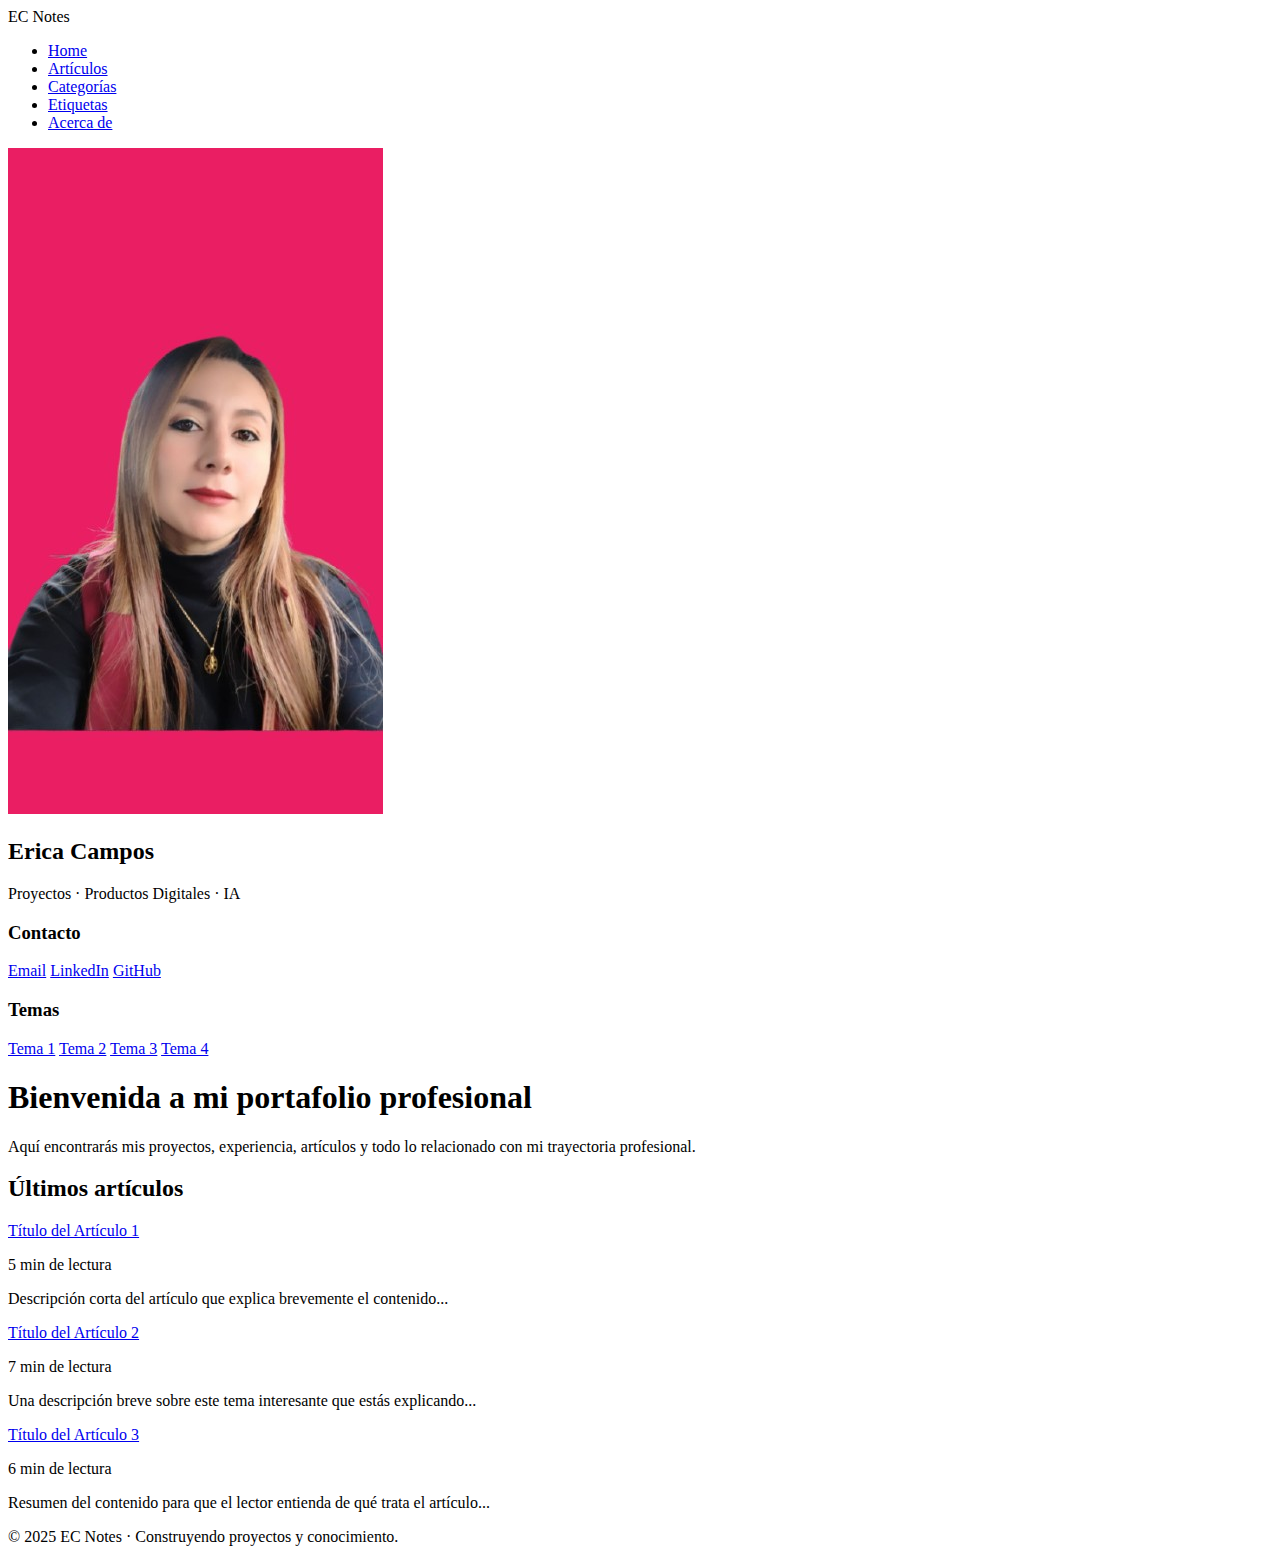
<file: index.html>
<!DOCTYPE html>
<html lang="es">
<head>
    <meta charset="UTF-8">
    <meta name="viewport" content="width=device-width, initial-scale=1.0">
    <title>Portafolio Profesional - EC Notes</title>
    <link rel="stylesheet" href="style.css">
</head>
<body>

    <!-- NAVBAR -->
    <nav class="navbar">
        <div class="logo">EC Notes</div>
        <ul class="nav-links">
            <li><a href="index.html">Home</a></li>
            <li><a href="#">Artículos</a></li>
            <li><a href="#">Categorías</a></li>
            <li><a href="#">Etiquetas</a></li>
            <li><a href="#">Acerca de</a></li>
        </ul>
    </nav>

    <!-- CONTENEDOR PRINCIPAL -->
    <div class="container">

        <!-- SIDEBAR -->
        <aside class="sidebar">
    <img src="profile.jpg" alt="Foto de Erika" class="profile-img">

    <h2>Erica Campos</h2>
    <p>Proyectos · Productos Digitales · IA</p>

    <h3>Contacto</h3>
    <div class="sidebar-links">
        <a href="mailto:erika.camposp20@gmail.com">Email</a>
        <a href="https://www.linkedin.com/in/erica-campos-43b59718b/" target="_blank">LinkedIn</a>
        <a href="https://github.com/erikacampospro" target="_blank">GitHub</a>
    </div>

    <h3>Temas</h3>
    <div class="sidebar-links">
        <a href="#">Tema 1</a>
        <a href="#">Tema 2</a>
        <a href="#">Tema 3</a>
        <a href="#">Tema 4</a>
    </div>
</aside>

        <!-- CONTENIDO PRINCIPAL -->
        <main class="content">
            <div class="intro-card">
    <h1>Bienvenida a mi portafolio profesional</h1>
    <p>Aquí encontrarás mis proyectos, experiencia, artículos y todo lo relacionado con mi trayectoria profesional.</p>
</div>

            <h2>Últimos artículos</h2>

<div class="article-list">

    <div class="article-item">
        <a href="#" class="article-title">Título del Artículo 1</a>
        <p class="article-meta">5 min de lectura</p>
        <p class="article-description">
            Descripción corta del artículo que explica brevemente el contenido...
        </p>
    </div>

    <div class="article-item">
        <a href="#" class="article-title">Título del Artículo 2</a>
        <p class="article-meta">7 min de lectura</p>
        <p class="article-description">
            Una descripción breve sobre este tema interesante que estás explicando...
        </p>
    </div>

    <div class="article-item">
        <a href="#" class="article-title">Título del Artículo 3</a>
        <p class="article-meta">6 min de lectura</p>
        <p class="article-description">
            Resumen del contenido para que el lector entienda de qué trata el artículo...
        </p>
    </div>

</div>

    <!-- FOOTER -->
    <footer class="footer">
        <p>© 2025 EC Notes · Construyendo proyectos y conocimiento.</p>
    </footer>

</body>
</html>
</file>
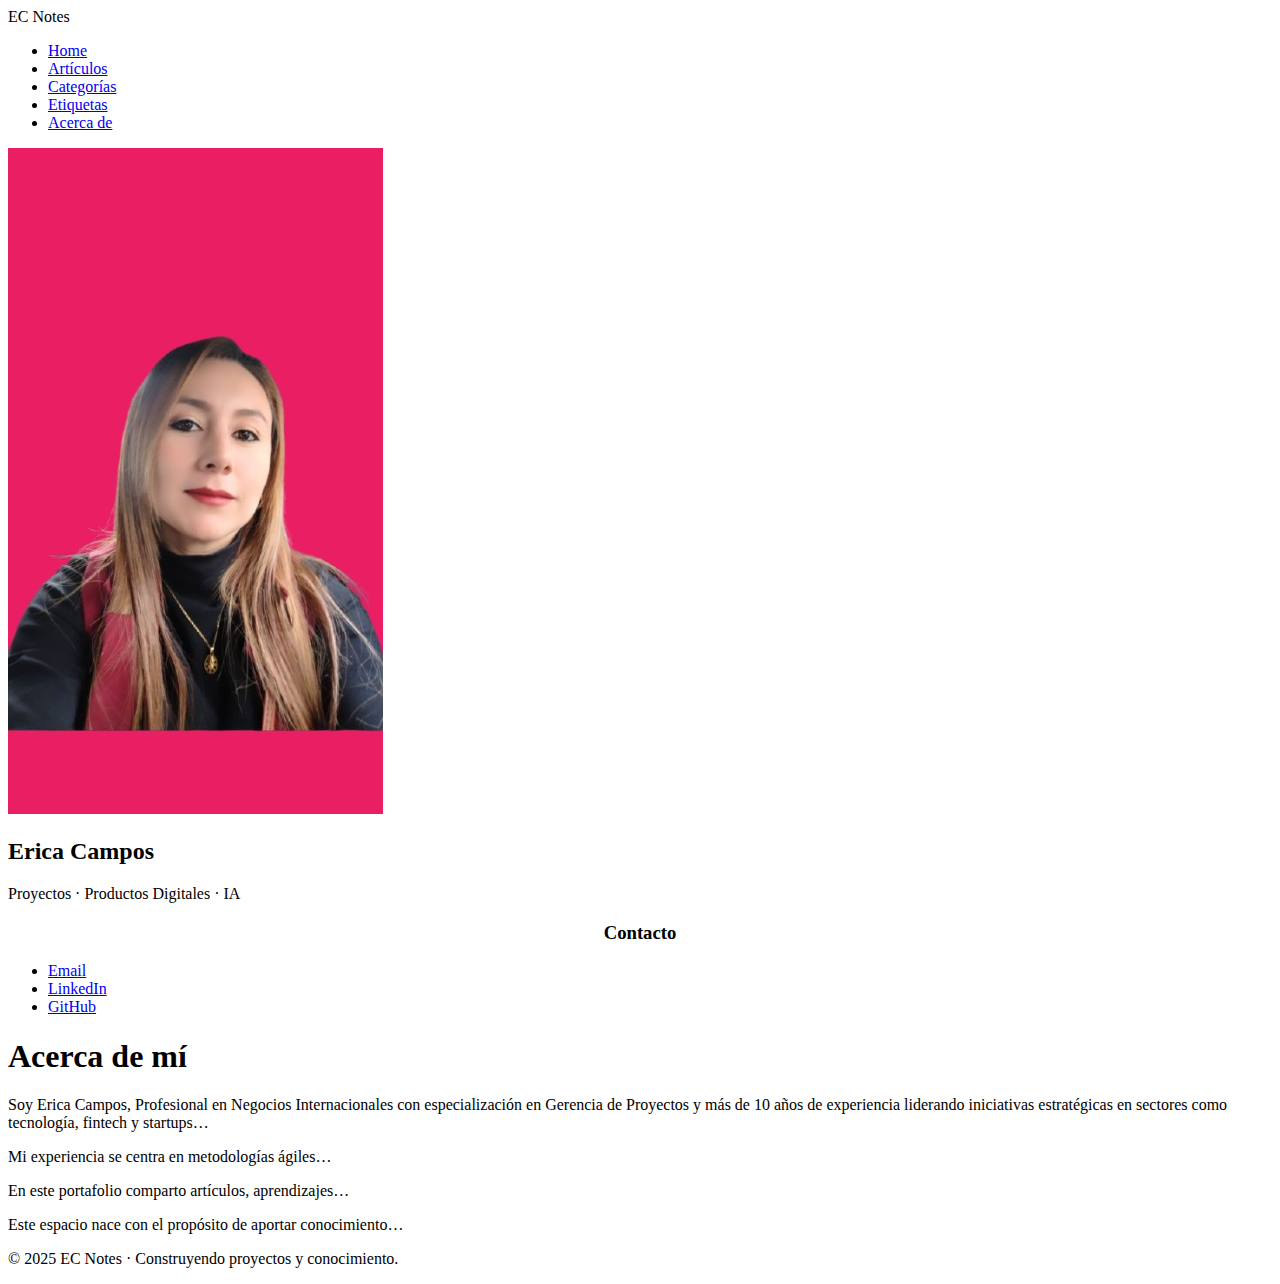
<file: about.html>
<!DOCTYPE html>
<html lang="es">
<head>
    <meta charset="UTF-8">
    <meta name="viewport" content="width=device-width, initial-scale=1.0">
    <title>Acerca de mí - EC Notes</title>
    <link rel="stylesheet" href="style.css">
</head>
<body>

<nav class="navbar">
    <div class="logo">EC Notes</div>
    <ul class="nav-links">
        <li><a href="index.html">Home</a></li>
        <li><a href="articles.html">Artículos</a></li>
        <li><a href="categories.html">Categorías</a></li>
        <li><a href="tags.html">Etiquetas</a></li>
        <li><a href="about.html">Acerca de</a></li>
    </ul>
</nav>

<div class="container">

    <aside class="sidebar">
        <img src="profile.jpg" class="profile-img">

        <h2>Erica Campos</h2>
        <p>Proyectos · Productos Digitales · IA</p>

        <h3 style="text-align:center;">Contacto</h3>
        <ul class="sidebar-links">
            <li><a href="mailto:erika.camposp20@gmail.com">Email</a></li>
            <li><a href="https://www.linkedin.com/in/erica-campos-43b59718b/" target="_blank">LinkedIn</a></li>
            <li><a href="https://github.com/erikacampospro" target="_blank">GitHub</a></li>
        </ul>
    </aside>

    <main class="content">
        <h1>Acerca de mí</h1>

        <p>Soy Erica Campos, Profesional en Negocios Internacionales con especialización en Gerencia de Proyectos y más de 10 años de experiencia liderando iniciativas estratégicas en sectores como tecnología, fintech y startups…</p>

        <p>Mi experiencia se centra en metodologías ágiles…</p>

        <p>En este portafolio comparto artículos, aprendizajes…</p>

        <p>Este espacio nace con el propósito de aportar conocimiento…</p>
    </main>

</div>

<footer>
    <p>© 2025 EC Notes · Construyendo proyectos y conocimiento.</p>
</footer>

</body>
</html>
</file>
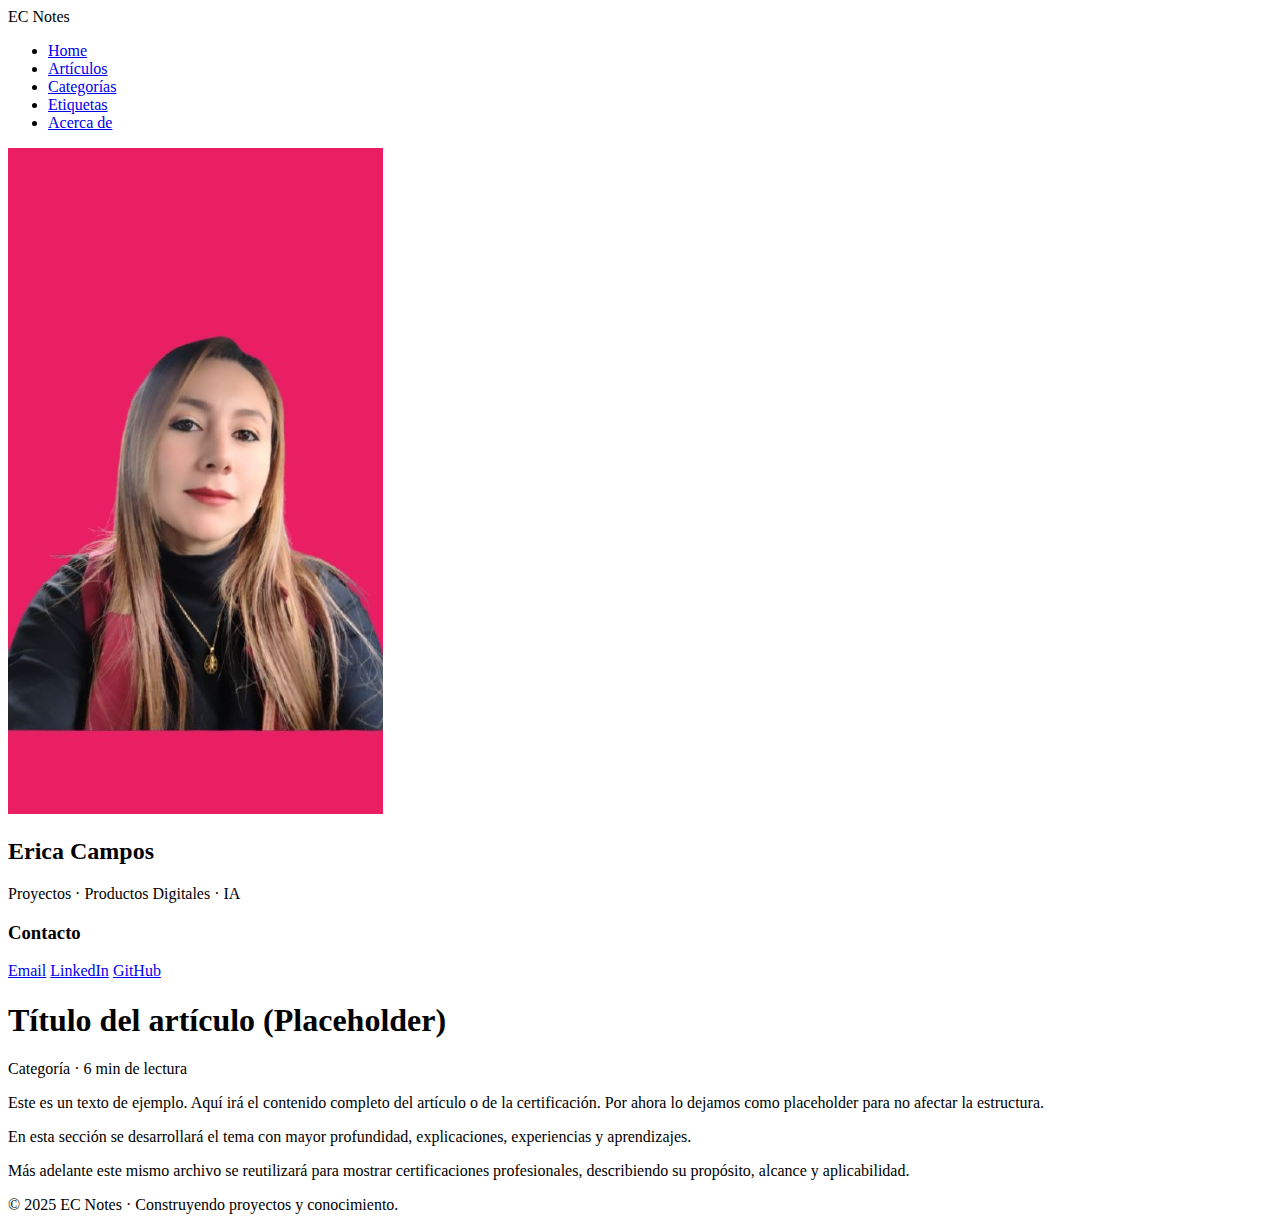
<file: article.html>
<!DOCTYPE html>
<html lang="es">
<head>
    <meta charset="UTF-8">
    <meta name="viewport" content="width=device-width, initial-scale=1.0">
    <title>Artículo - EC Notes</title>
    <link rel="stylesheet" href="style.css">
</head>
<body>

<!-- NAVBAR -->
<nav class="navbar">
    <div class="logo">EC Notes</div>
    <ul class="nav-links">
        <li><a href="index.html">Home</a></li>
        <li><a href="articles.html">Artículos</a></li>
        <li><a href="categories.html">Categorías</a></li>
        <li><a href="tags.html">Etiquetas</a></li>
        <li><a href="about.html">Acerca de</a></li>
    </ul>
</nav>

<div class="container">

    <!-- SIDEBAR (igual al Home y Artículos) -->
    <aside class="sidebar">
        <img src="profile.jpg" alt="Foto de Erika" class="profile-img">

        <h2>Erica Campos</h2>
        <p>Proyectos · Productos Digitales · IA</p>

        <h3>Contacto</h3>
        <div class="sidebar-links">
            <a href="mailto:erika.camposp20@gmail.com">Email</a>
            <a href="https://www.linkedin.com/in/erica-campos-43b59718b/" target="_blank">LinkedIn</a>
            <a href="https://github.com/erikacampospro" target="_blank">GitHub</a>
        </div>
    </aside>

    <!-- CONTENIDO DEL ARTÍCULO -->
    <main class="content">

        <article class="article-detail">
            <h1>Título del artículo (Placeholder)</h1>

            <p class="article-meta">
                Categoría · 6 min de lectura
            </p>

            <p>
                Este es un texto de ejemplo. Aquí irá el contenido completo del artículo
                o de la certificación. Por ahora lo dejamos como placeholder para no
                afectar la estructura.
            </p>

            <p>
                En esta sección se desarrollará el tema con mayor profundidad,
                explicaciones, experiencias y aprendizajes.
            </p>

            <p>
                Más adelante este mismo archivo se reutilizará para mostrar
                certificaciones profesionales, describiendo su propósito,
                alcance y aplicabilidad.
            </p>
        </article>

    </main>

</div>

<footer>
    <p>© 2025 EC Notes · Construyendo proyectos y conocimiento.</p>
</footer>

</body>
</html>
</file>
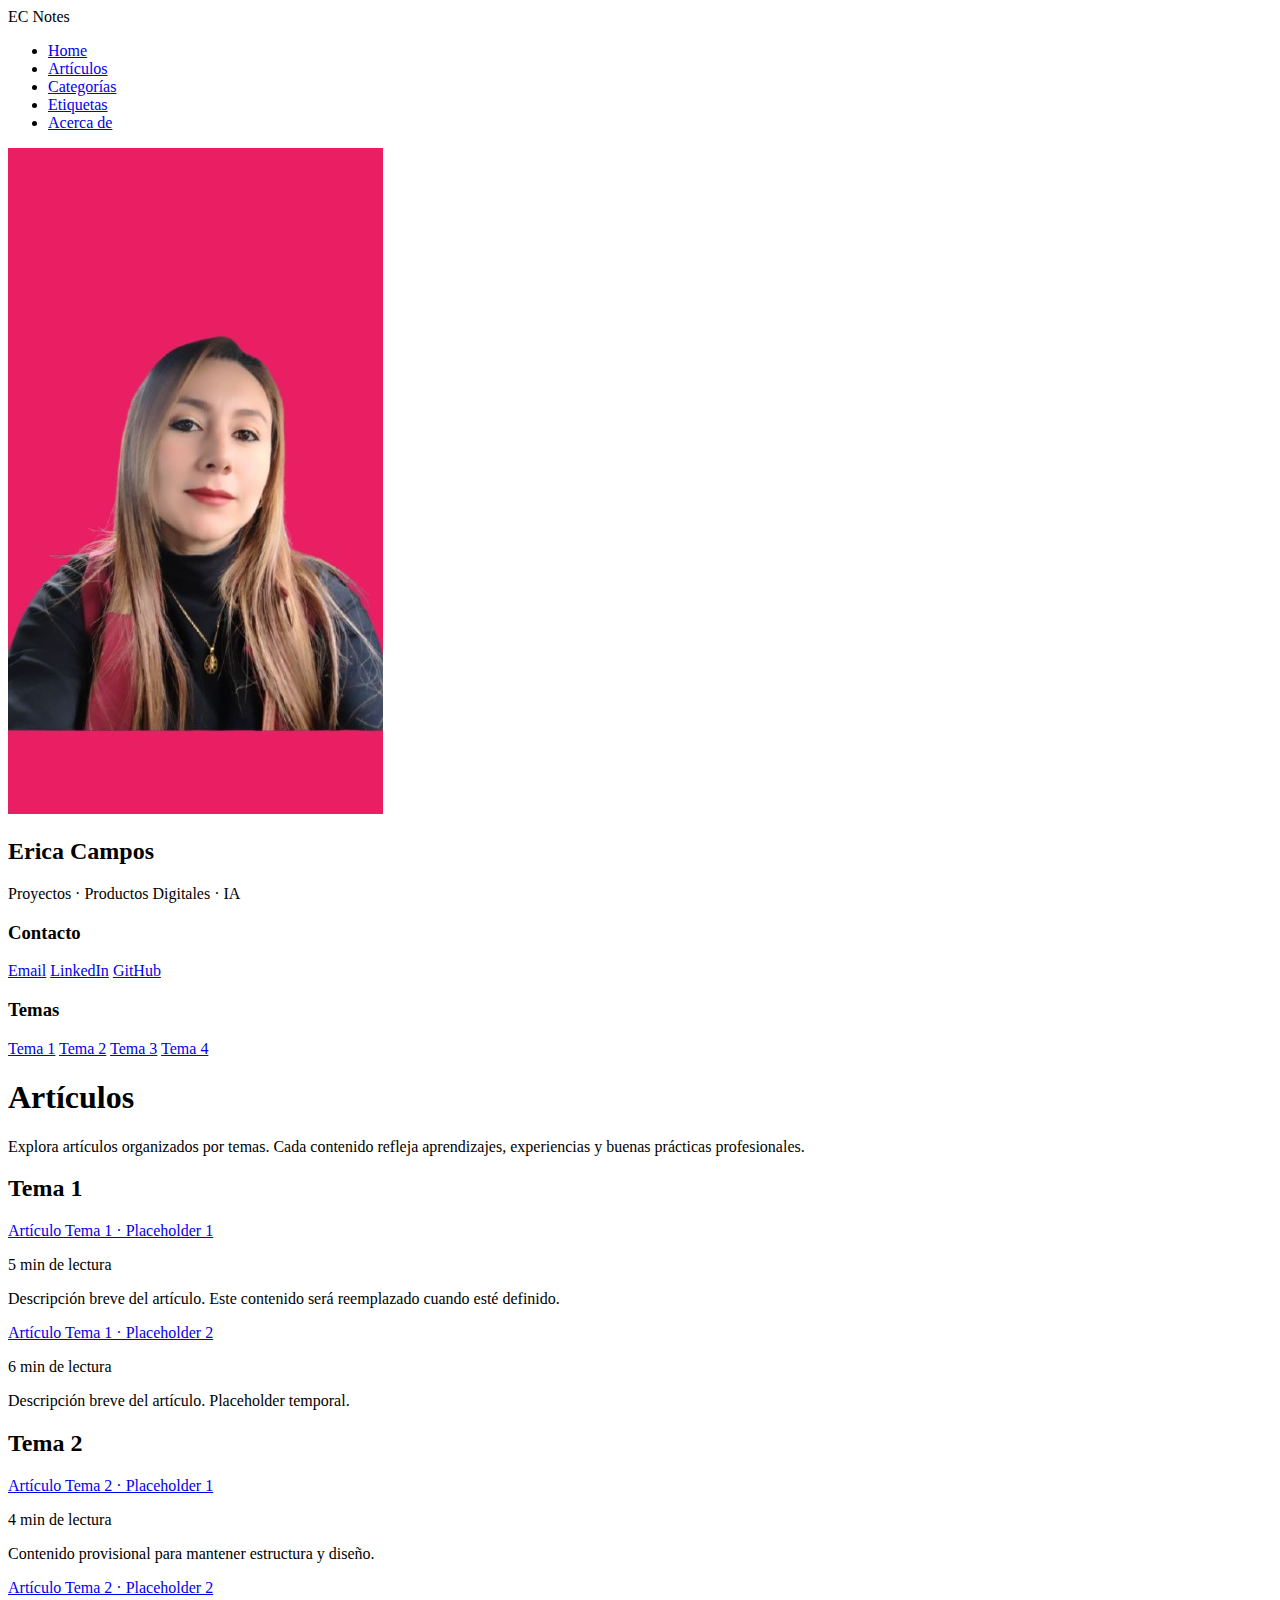
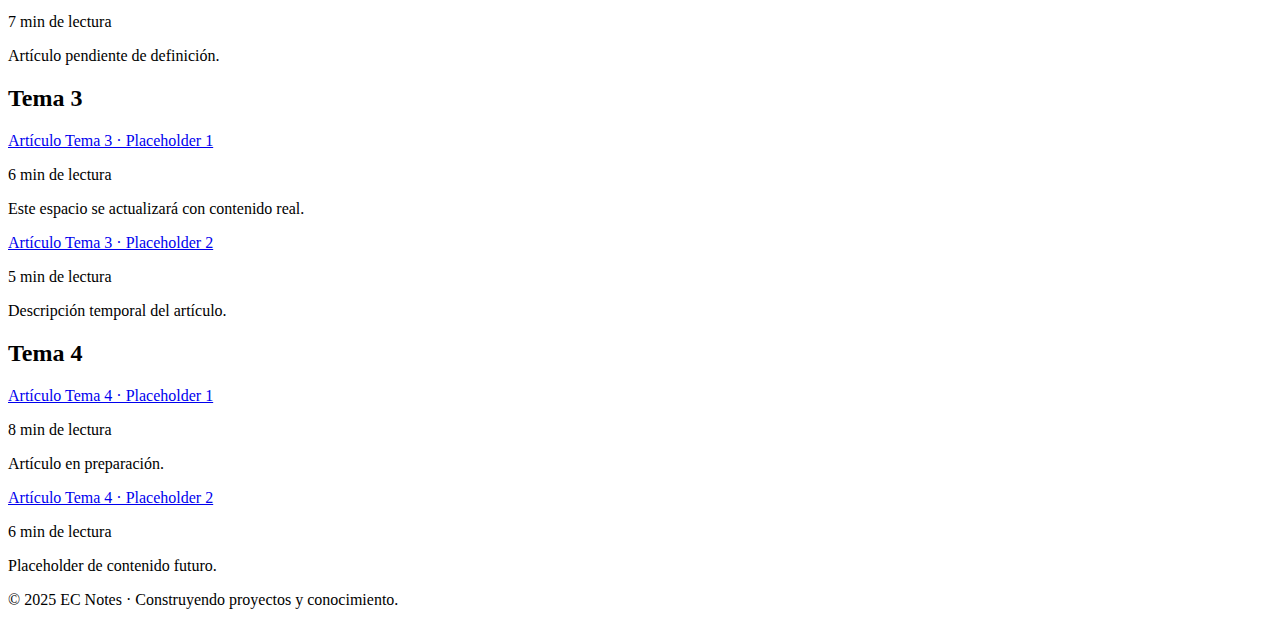
<file: articles.html>
<!DOCTYPE html>
<html lang="es">
<head>
    <meta charset="UTF-8">
    <meta name="viewport" content="width=device-width, initial-scale=1.0">
    <title>Artículos - EC Notes</title>
    <link rel="stylesheet" href="style.css">
</head>
<body>

<!-- NAVBAR -->
<nav class="navbar">
    <div class="logo">EC Notes</div>
    <ul class="nav-links">
        <li><a href="index.html">Home</a></li>
        <li><a href="articles.html">Artículos</a></li>
        <li><a href="categories.html">Categorías</a></li>
        <li><a href="tags.html">Etiquetas</a></li>
        <li><a href="about.html">Acerca de</a></li>
    </ul>
</nav>

<div class="container">

    <!-- SIDEBAR -->
    <aside class="sidebar">
        <img src="profile.jpg" alt="Foto de Erika" class="profile-img">

        <h2>Erica Campos</h2>
        <p>Proyectos · Productos Digitales · IA</p>

        <h3>Contacto</h3>
        <div class="sidebar-links">
            <a href="mailto:erika.camposp20@gmail.com">Email</a>
            <a href="https://www.linkedin.com/in/erica-campos-43b59718b/" target="_blank">LinkedIn</a>
            <a href="https://github.com/erikacampospro" target="_blank">GitHub</a>
        </div>

        <h3>Temas</h3>
        <div class="sidebar-links">
            <a href="#tema1">Tema 1</a>
            <a href="#tema2">Tema 2</a>
            <a href="#tema3">Tema 3</a>
            <a href="#tema4">Tema 4</a>
        </div>
    </aside>

    <!-- CONTENIDO -->
    <main class="content">

        <h1>Artículos</h1>
        <p>Explora artículos organizados por temas. Cada contenido refleja aprendizajes, experiencias y buenas prácticas profesionales.</p>

        <!-- TEMA 1 -->
        <section id="tema1" class="article-list">
            <h2>Tema 1</h2>

            <div class="article-item">
                <a href="article.html" class="article-title">Artículo Tema 1 · Placeholder 1</a>
                <p class="article-meta">5 min de lectura</p>
                <p class="article-description">
                    Descripción breve del artículo. Este contenido será reemplazado cuando esté definido.
                </p>
            </div>

            <div class="article-item">
                <a href="article.html" class="article-title">Artículo Tema 1 · Placeholder 2</a>
                <p class="article-meta">6 min de lectura</p>
                <p class="article-description">
                    Descripción breve del artículo. Placeholder temporal.
                </p>
            </div>
        </section>

        <!-- TEMA 2 -->
        <section id="tema2" class="article-list">
            <h2>Tema 2</h2>

            <div class="article-item">
                <a href="article.html" class="article-title">Artículo Tema 2 · Placeholder 1</a>
                <p class="article-meta">4 min de lectura</p>
                <p class="article-description">
                    Contenido provisional para mantener estructura y diseño.
                </p>
            </div>

            <div class="article-item">
                <a href="article.html" class="article-title">Artículo Tema 2 · Placeholder 2</a>
                <p class="article-meta">7 min de lectura</p>
                <p class="article-description">
                    Artículo pendiente de definición.
                </p>
            </div>
        </section>

        <!-- TEMA 3 -->
        <section id="tema3" class="article-list">
            <h2>Tema 3</h2>

            <div class="article-item">
                <a href="article.html" class="article-title">Artículo Tema 3 · Placeholder 1</a>
                <p class="article-meta">6 min de lectura</p>
                <p class="article-description">
                    Este espacio se actualizará con contenido real.
                </p>
            </div>

            <div class="article-item">
                <a href="article.html" class="article-title">Artículo Tema 3 · Placeholder 2</a>
                <p class="article-meta">5 min de lectura</p>
                <p class="article-description">
                    Descripción temporal del artículo.
                </p>
            </div>
        </section>

        <!-- TEMA 4 -->
        <section id="tema4" class="article-list">
            <h2>Tema 4</h2>

            <div class="article-item">
                <a href="article.html" class="article-title">Artículo Tema 4 · Placeholder 1</a>
                <p class="article-meta">8 min de lectura</p>
                <p class="article-description">
                    Artículo en preparación.
                </p>
            </div>

            <div class="article-item">
                <a href="article.html" class="article-title">Artículo Tema 4 · Placeholder 2</a>
                <p class="article-meta">6 min de lectura</p>
                <p class="article-description">
                    Placeholder de contenido futuro.
                </p>
            </div>
        </section>

    </main>

</div>

<footer>
    <p>© 2025 EC Notes · Construyendo proyectos y conocimiento.</p>
</footer>

</body>
</html>
</file>
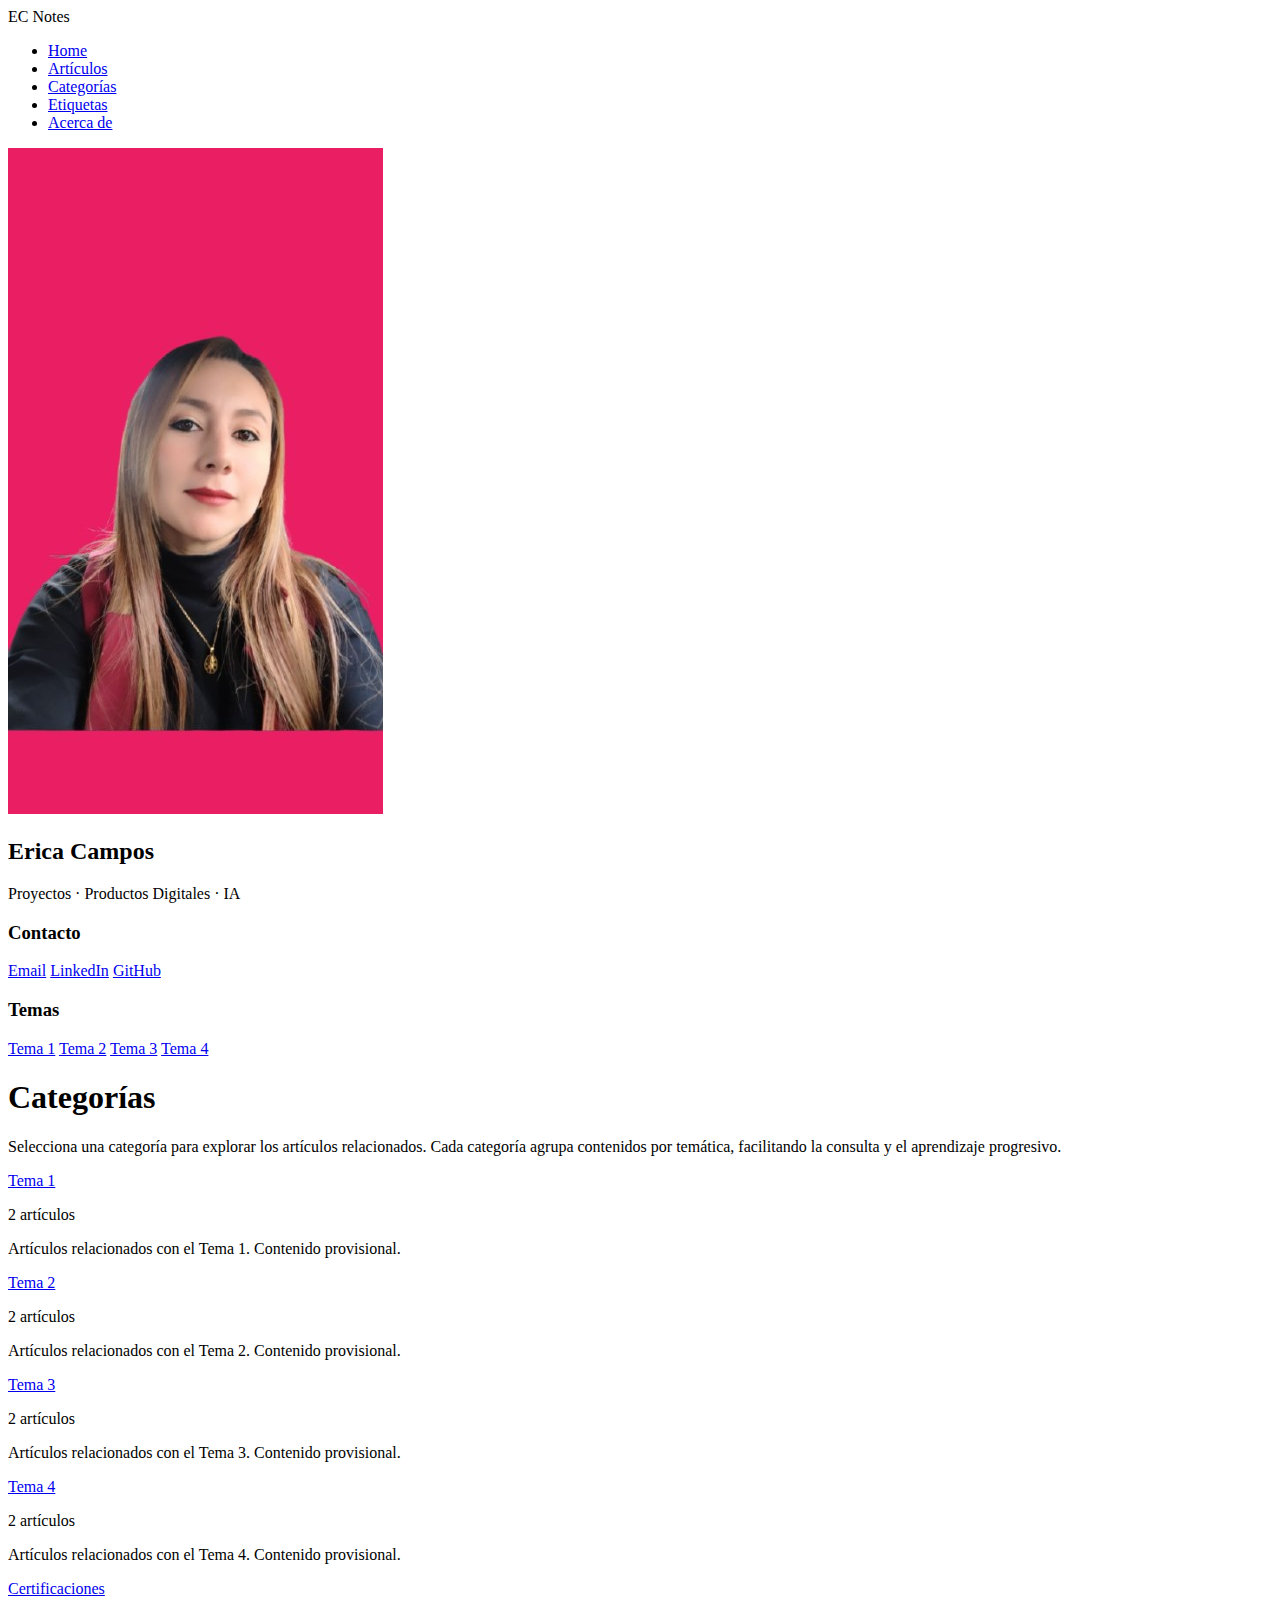
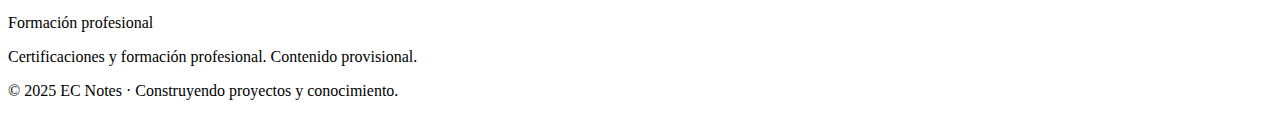
<file: categories.html>
<!DOCTYPE html>
<html lang="es">
<head>
    <meta charset="UTF-8">
    <meta name="viewport" content="width=device-width, initial-scale=1.0">
    <title>Categorías - EC Notes</title>
    <link rel="stylesheet" href="style.css">
</head>
<body>

<!-- NAVBAR -->
<nav class="navbar">
    <div class="logo">EC Notes</div>
    <ul class="nav-links">
    <li><a href="index.html">Home</a></li>
    <li><a href="articles.html">Artículos</a></li>
    <li><a href="categories.html">Categorías</a></li>
    <li><a href="tags.html">Etiquetas</a></li>
    <li><a href="about.html">Acerca de</a></li>
</ul>
</nav>

<div class="container">

    <!-- SIDEBAR -->
    <aside class="sidebar">
        <img src="profile.jpg" alt="Foto de Erika" class="profile-img">

        <h2>Erica Campos</h2>
        <p>Proyectos · Productos Digitales · IA</p>

        <h3>Contacto</h3>
        <div class="sidebar-links">
            <a href="mailto:erika.camposp20@gmail.com">Email</a>
            <a href="https://www.linkedin.com/in/erica-campos-43b59718b/" target="_blank">LinkedIn</a>
            <a href="https://github.com/erikacampospro" target="_blank">GitHub</a>
        </div>

        <h3>Temas</h3>
        <div class="sidebar-links">
            <a href="#">Tema 1</a>
            <a href="#">Tema 2</a>
            <a href="#">Tema 3</a>
            <a href="#">Tema 4</a>
        </div>
    </aside>

    <!-- CONTENIDO -->
    <main class="content">
        <h1>Categorías</h1>

        <p>
            Selecciona una categoría para explorar los artículos relacionados.
            Cada categoría agrupa contenidos por temática, facilitando la consulta
            y el aprendizaje progresivo.
        </p>

        <div class="article-list">

            <div class="article-item">
                <a href="articles.html#tema1" class="article-title">Tema 1</a>
                <p class="article-meta">2 artículos</p>
                <p class="article-description">
                    Artículos relacionados con el Tema 1. Contenido provisional.
                </p>
            </div>

            <div class="article-item">
                <a href="articles.html#tema2" class="article-title">Tema 2</a>
                <p class="article-meta">2 artículos</p>
                <p class="article-description">
                    Artículos relacionados con el Tema 2. Contenido provisional.
                </p>
            </div>

            <div class="article-item">
                <a href="articles.html#tema3" class="article-title">Tema 3</a>
                <p class="article-meta">2 artículos</p>
                <p class="article-description">
                    Artículos relacionados con el Tema 3. Contenido provisional.
                </p>
            </div>

            <div class="article-item">
                <a href="articles.html#tema4" class="article-title">Tema 4</a>
                <p class="article-meta">2 artículos</p>
                <p class="article-description">
                    Artículos relacionados con el Tema 4. Contenido provisional.
                </p>
            </div>

            <div class="article-item">
                <a href="certificaciones.html" class="article-title">Certificaciones</a>
                <p class="article-meta">Formación profesional</p>
                <p class="article-description">
                    Certificaciones y formación profesional. Contenido provisional.
                </p>
            </div>

        </div>
    </main>

</div>

<footer>
    <p>© 2025 EC Notes · Construyendo proyectos y conocimiento.</p>
</footer>

</body>
</html>
</file>
<file: style.css>

</file>
